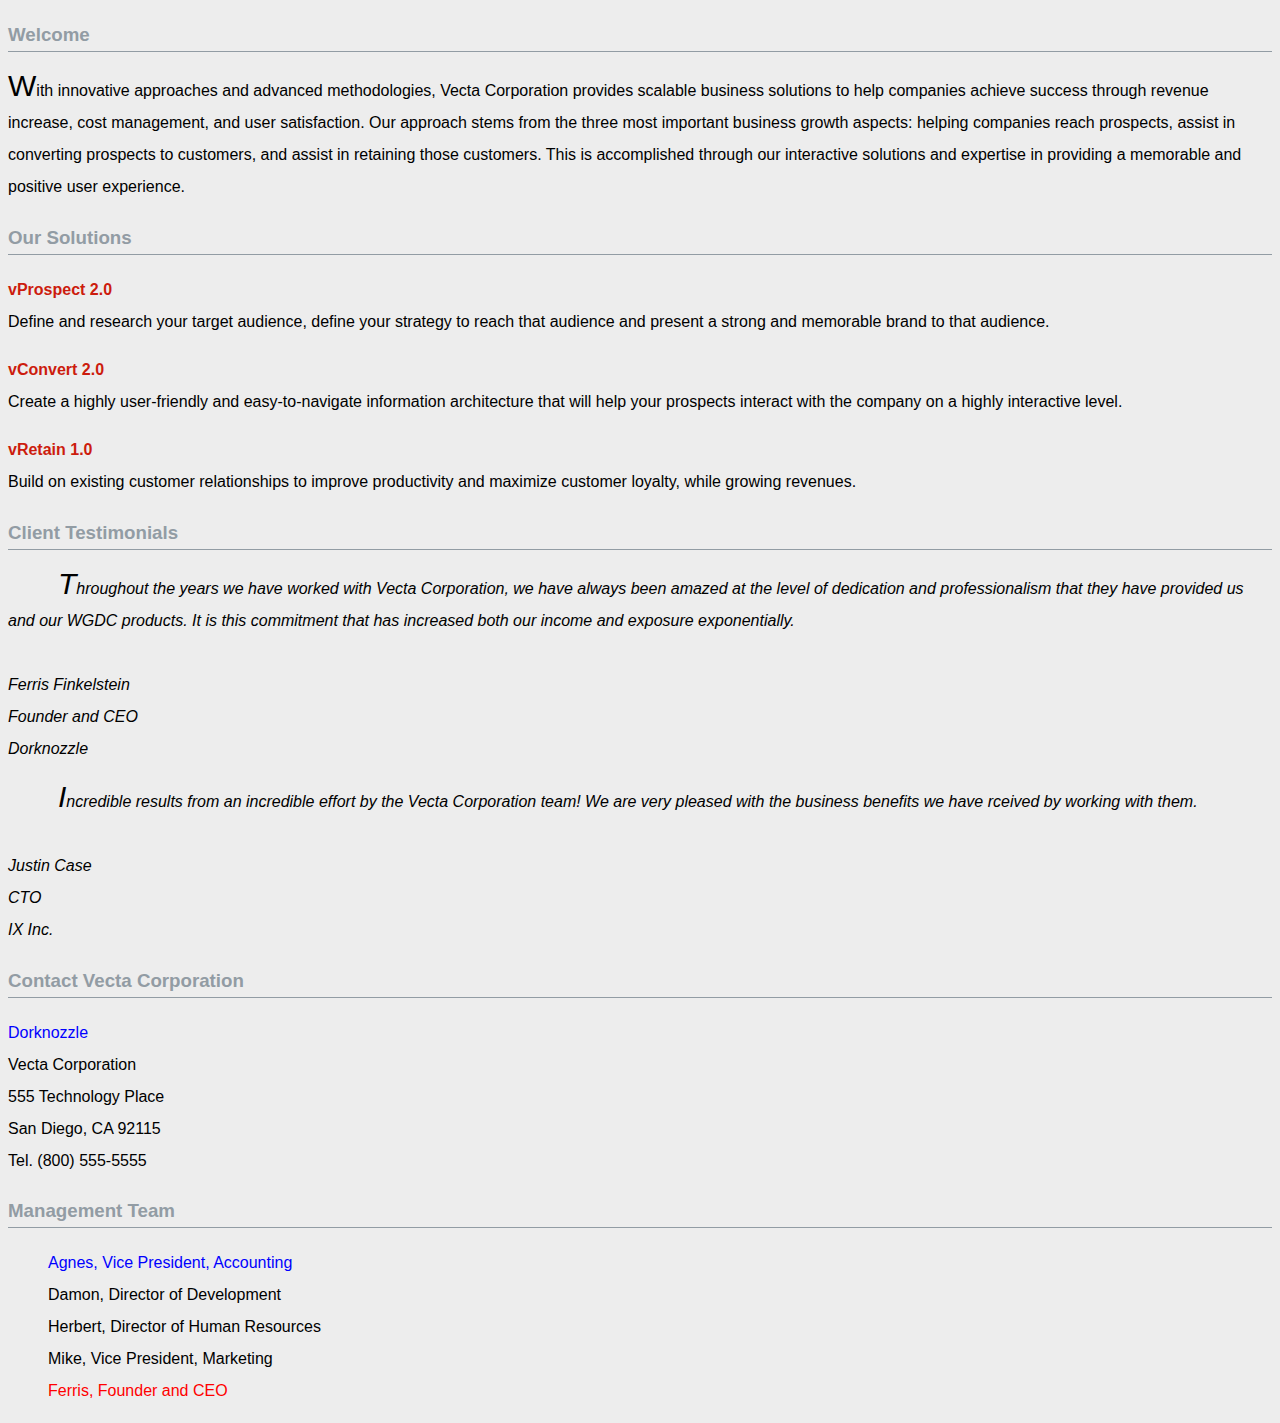
<file: assignment3/beginning/part1/index.html>
<!doctype html>
<html lang="en">
<head>
<meta charset="utf-8">
<title>Welcome to Vecta Corp.</title>
 <link rel="stylesheet" type="text/css" href="styles/styles.css">
</head>

<body>
<h3>Welcome</h3>

<p>With innovative approaches and advanced methodologies, Vecta Corporation provides scalable business solutions to help companies achieve success through revenue increase, cost management, and user satisfaction. Our approach stems from the three most important business growth aspects: helping companies reach prospects, assist in converting prospects to customers, and assist in retaining those customers. This is accomplished through our interactive solutions and expertise in providing a memorable and positive user experience.</p>

<h3>Our Solutions</h3>

<p><b class="solution">vProspect 2.0</b><br>
Define and research your target audience, define your strategy to reach that audience and present a strong and memorable brand to that audience.</p>

<p><b class="solution">vConvert 2.0</b><br>
Create a highly user-friendly and easy-to-navigate information architecture that will help your prospects interact with the company on a highly interactive level.</p>

<p><b class="solution">vRetain 1.0</b><br>
Build on existing customer relationships to improve productivity and maximize customer loyalty, while growing revenues.</p>

<h3>Client Testimonials</h3>

<div id="testimonial1">
<p>Throughout the years we have worked with Vecta Corporation, we have always been amazed at the level of dedication and professionalism that they have provided us and our WGDC products. It is this commitment that has increased both our income and exposure exponentially.<br><br>
Ferris Finkelstein<br>
Founder and CEO<br>
Dorknozzle</p></div>

<div id="testimonial2">
<p>Incredible results from an incredible effort by the Vecta Corporation team! We are very pleased with the business benefits we have rceived by working with them.<br><br>
Justin Case<br>
CTO<br>
IX Inc.</p></div>

<h3>Contact Vecta Corporation</h3>

<p><a href="http://www.dorknozzle.com">Dorknozzle</a> <br>
    Vecta Corporation<br>
555 Technology Place<br>
San Diego, CA 92115<br>
Tel. (800) 555-5555</p>

<h3>Management Team</h3>

<ul id="management-team">
    <li>Agnes, Vice President, Accounting</li>
    <li>Damon, Director of Development</li>
    <li>Herbert, Director of Human Resources</li>
    <li>Mike, Vice President, Marketing</li>
    <li>Ferris, Founder and CEO</li>
</ul>
</body>
</html>
</file>
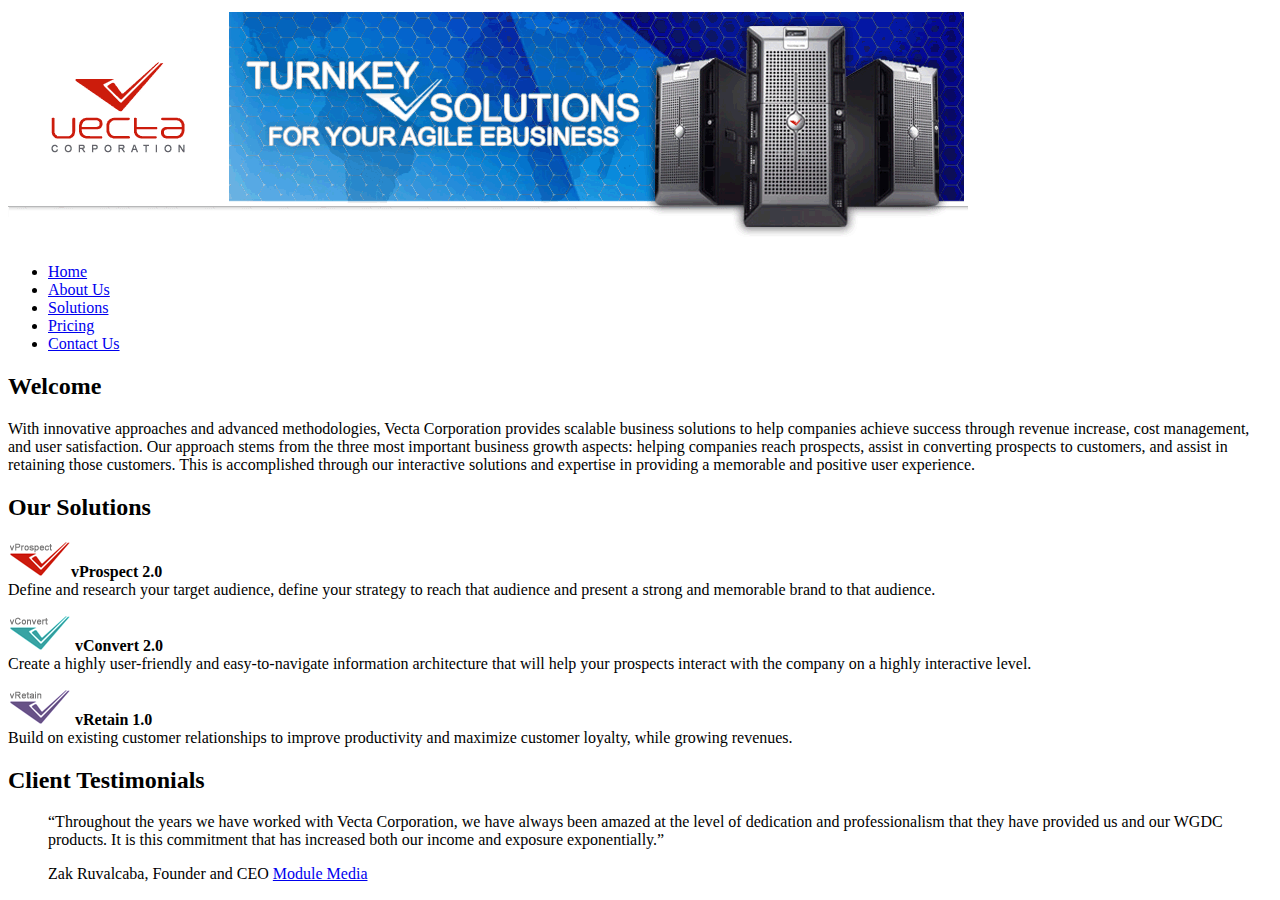
<file: assignment3/beginning/part2/vectacorp/index.html>
<!doctype html>
<html lang="en">
<head>
	<meta charset="utf-8">
	<title>Welcome to Vecta Corporation</title>
    <link rel="stylesheet" type="text/css" href="C:\Users\asus\Desktop\assignment3\beginning\part2\vectacorp\styles\styles.css">
</head>

<body>
<img src="images/header.gif" alt="">
<ul>
    <li><a href="index.html">Home</a></li>
    <li><a href="aboutus.html">About Us</a></li>
    <li><a href="solutions.html">Solutions</a></li>
    <li><a href="pricing.html">Pricing</a></li>
    <li><a href="contactus.html">Contact Us</a></li>
</ul>
<h2>Welcome</h2>
<p>With innovative approaches and advanced methodologies, Vecta Corporation provides scalable business solutions to help companies achieve success through revenue increase, cost management, and user satisfaction. Our approach stems from the three most important business growth aspects: helping companies reach prospects, assist in converting prospects to customers, and assist in retaining those customers. This is accomplished through our interactive solutions and expertise in providing a memorable and positive user experience.</p>
<h2>Our Solutions</h2>
<p><img src="images/logo_vprospect.gif" width="63" height="36" alt=""><b>vProspect 2.0</b><br>
Define and research your target audience, define your strategy to reach that audience and present a strong and memorable brand to that audience.</p>
<p><img src="images/logo_vconvert.gif" width="63" height="36" alt=""> <b>vConvert 2.0</b></b><br>
Create a highly user-friendly and easy-to-navigate information architecture that will help your prospects interact with the company on a highly interactive level.</p>
<p><img src="images/logo_vretain.gif" width="63" height="36" alt=""> <b>vRetain 1.0</b><br>
Build on existing customer relationships to improve productivity and maximize customer loyalty, while growing revenues.</p>
<h2>Client Testimonials</h2>
<blockquote><q>Throughout the years we have worked with Vecta Corporation, we have always been amazed at the level of dedication and professionalism that they have provided us and our WGDC products. It is this commitment that has increased both our income and exposure exponentially.</q></blockquote>
<blockquote>Zak Ruvalcaba, Founder and CEO <a href="http://www.modulemedia.com" target="_blank">Module Media</a></blockquote>
</body>
</html>
</file>
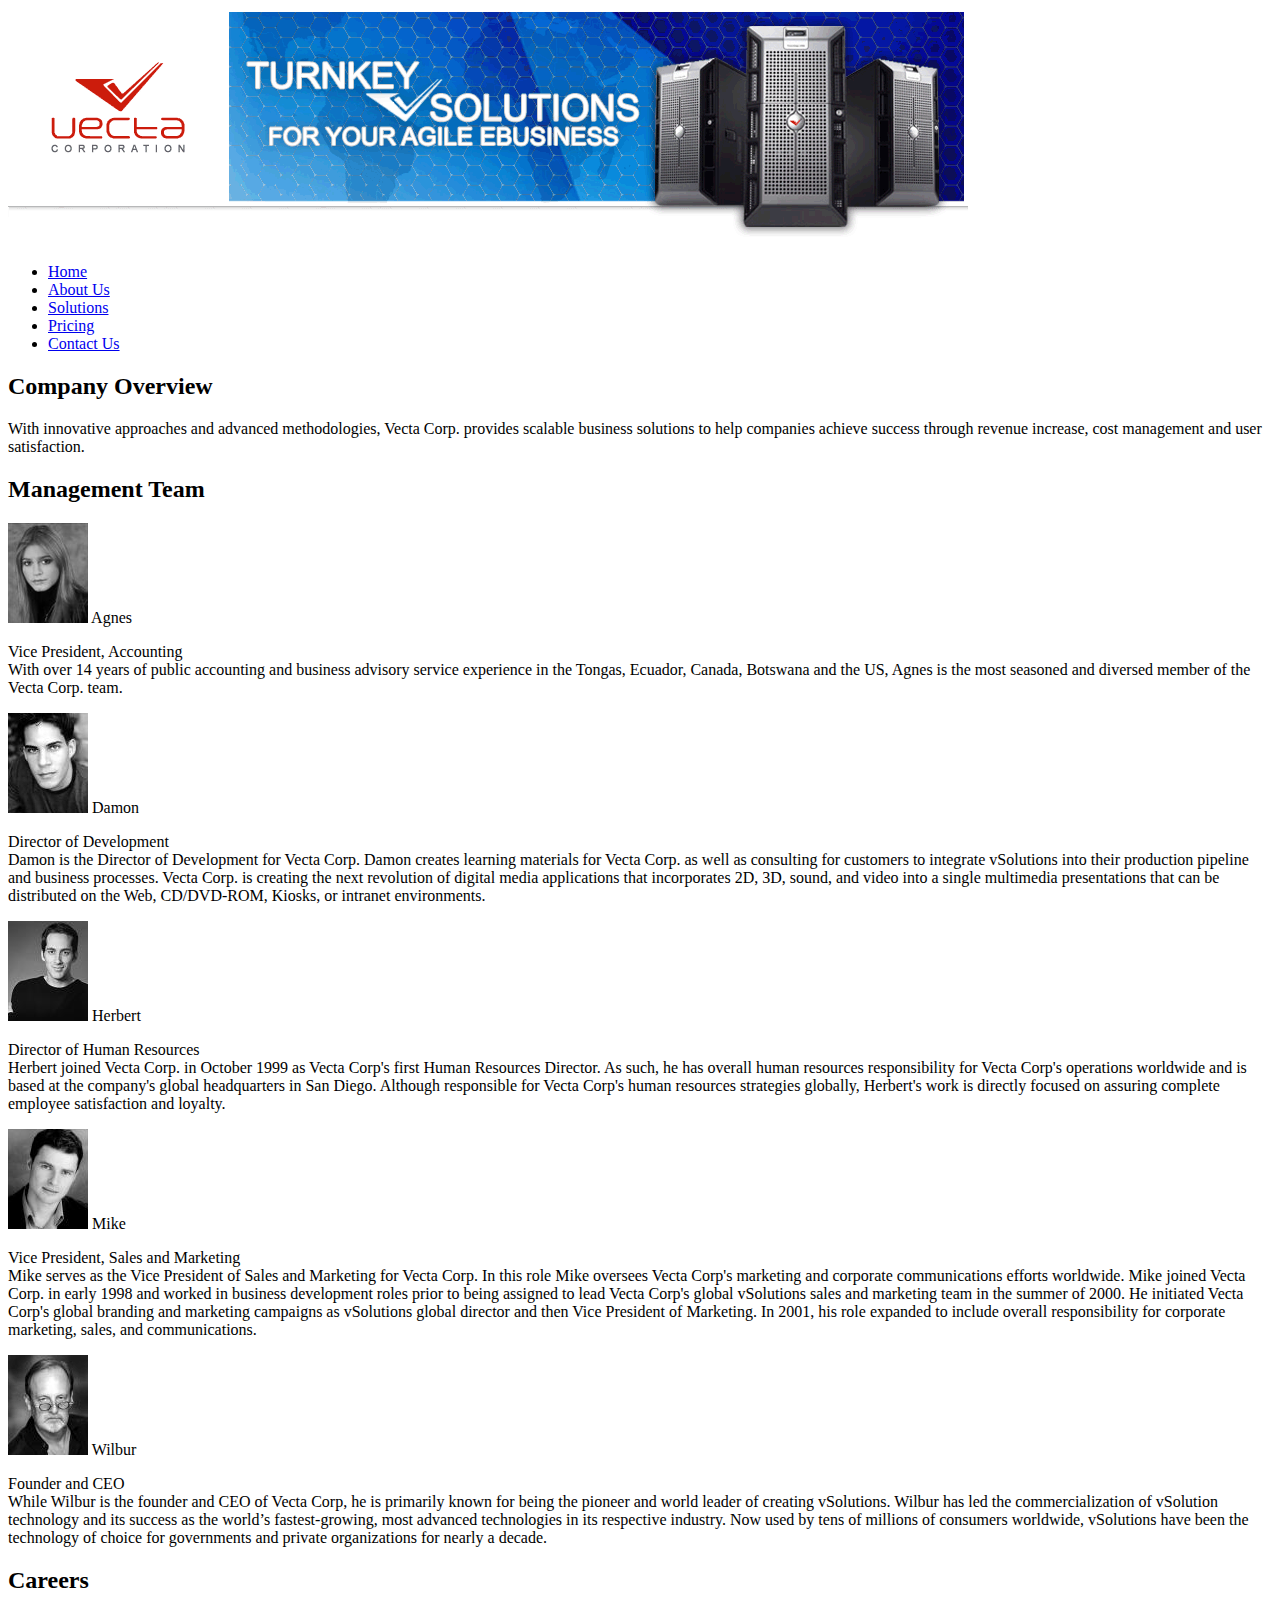
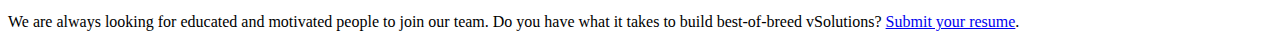
<file: assignment3/beginning/part2/vectacorp/aboutus.html>
<!doctype html>
<html lang="en">
<head>
	<meta charset="utf-8">
	<title>About Vecta Corporation</title>
    <link rel="stylesheet" type="text/css" href="C:\Users\asus\Desktop\assignment3\beginning\part2\vectacorp\styles\styles.css">
</head>

<body>
<img src="images/header.gif" alt="">
<ul>
    <li><a href="index.html">Home</a></li>
    <li><a href="aboutus.html">About Us</a></li>
    <li><a href="solutions.html">Solutions</a></li>
    <li><a href="pricing.html">Pricing</a></li>
    <li><a href="contactus.html">Contact Us</a></li>
</ul>
<h2>Company Overview</h2>
<p>With innovative approaches and advanced methodologies, Vecta Corp. provides scalable business solutions to help companies achieve success through revenue increase, cost management and user satisfaction.</p>
<h2>Management Team</h2>
<section class="bio">
    <img src="images/head_agnes.gif" width="80" height="100" alt="Agnes"> Agnes<br>
    <p>Vice President, Accounting<br>
    With over 14 years of public accounting and business advisory service experience in the Tongas, Ecuador, Canada, Botswana and the US, Agnes is the most seasoned and diversed member of the Vecta Corp. team.</p>
</section>
<section class="bio">
    <img src="images/head_damon.gif" width="80" height="100" alt="Damon"> Damon<br>
    <p>Director of Development<br>
    Damon is the Director of Development for Vecta Corp. Damon creates learning materials for Vecta Corp. as well as consulting for customers to integrate vSolutions into their production pipeline and business processes. Vecta Corp. is creating the next revolution of digital media applications that incorporates 2D, 3D, sound, and video into a single multimedia presentations that can be distributed on the Web, CD/DVD-ROM, Kiosks, or intranet environments.</p>
</section>
<section class="bio">
    <img src="images/head_herbert.gif" width="80" height="100" alt=""> Herbert<br>
    <p>Director of Human Resources<br>
    Herbert joined Vecta Corp. in October 1999 as Vecta Corp's first Human Resources Director. As such, he has overall human resources responsibility for Vecta Corp's operations worldwide and is based at the company's global headquarters in San Diego. Although responsible for Vecta Corp's human resources strategies globally, Herbert's work is directly focused on assuring complete employee satisfaction and loyalty.</p>
</section>
<section class="bio">
    <img src="images/head_mike.gif" width="80" height="100" alt="Mike"> Mike<br>
    <p>Vice President, Sales and Marketing<br>
    Mike serves as the Vice President of Sales and Marketing for Vecta Corp. In this role Mike oversees Vecta Corp's marketing and corporate communications efforts worldwide. Mike joined Vecta Corp. in early 1998 and worked in business development roles prior to being assigned to lead Vecta Corp's global vSolutions sales and marketing team in the summer of 2000. He initiated Vecta Corp's global branding and marketing campaigns as vSolutions global director and then Vice President of Marketing. In 2001, his role expanded to include overall responsibility for corporate marketing, sales, and communications.</p>
</section>
<section class="bio">
   <img src="images/head_wilbur.gif" width="80" height="100" alt="Wilbur"> Wilbur<br>
    <p>Founder and CEO<br>
    While Wilbur is the founder and CEO of Vecta Corp, he is primarily known for being the pioneer and world leader of creating vSolutions. Wilbur has led the commercialization of vSolution technology and its success as the world’s fastest-growing, most advanced technologies in its respective industry. Now used by tens of millions of consumers worldwide, vSolutions have been the technology of choice for governments and private organizations for nearly a decade.</p>
</section>
<h2>Careers</h2>
<p>We are always looking for educated and motivated people to join our team. Do you have what it takes to build best-of-breed vSolutions? <a href="mailto:hr@vectacorp.com?subject=MY RESUME&cc=herbert@vectacorp.com">Submit your resume</a>.</p>
</body>
</html>
</file>
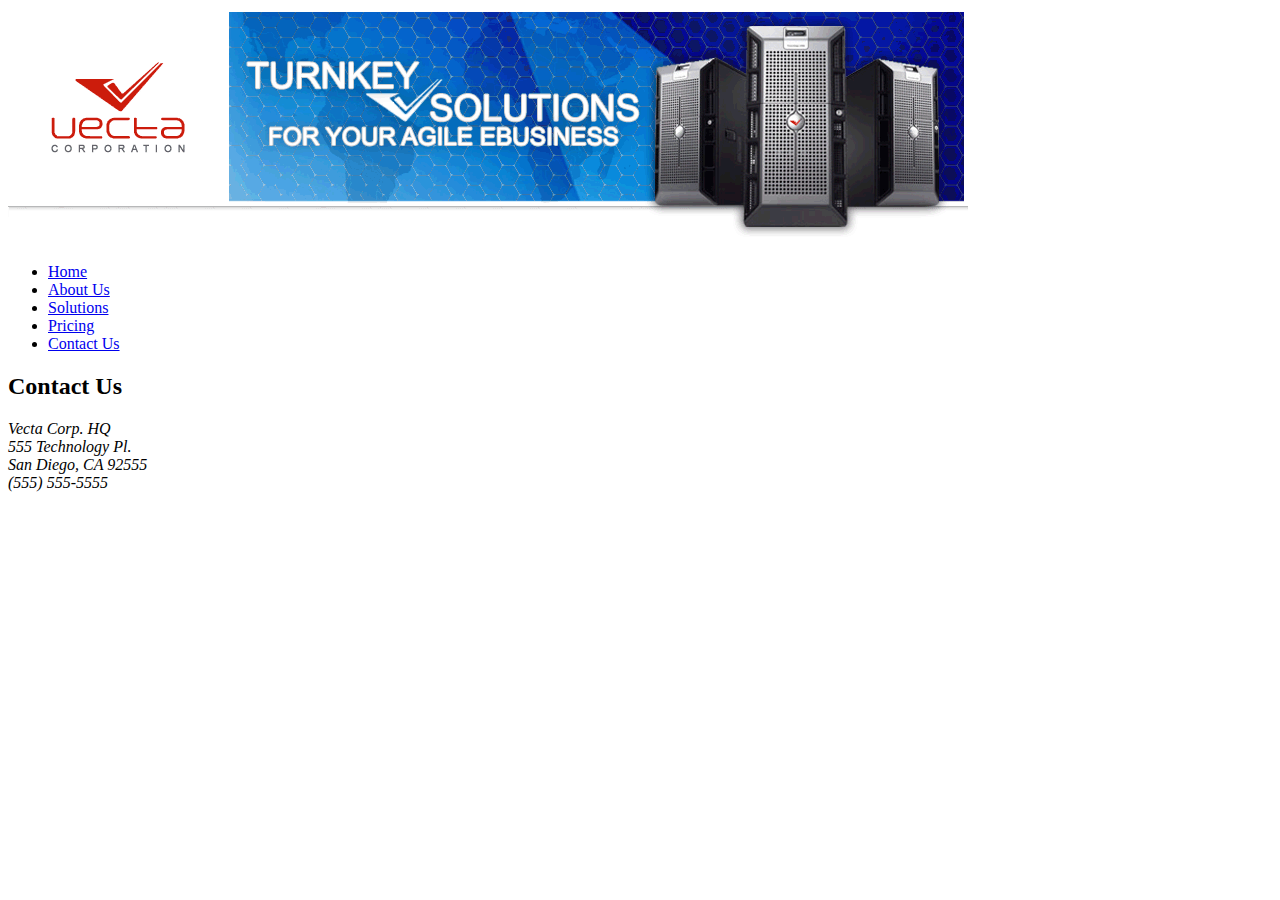
<file: assignment3/beginning/part2/vectacorp/contactus.html>
<!doctype html>
<html lang="en">
<head>
	<meta charset="utf-8">
	<title>Contact Vecta Corporation</title>
    <link rel="stylesheet" type="text/css" href="C:\Users\asus\Desktop\assignment3\beginning\part2\vectacorp\styles\styles.css">
</head>

<body>
<img src="images/header.gif" alt="">
<ul>
    <li><a href="index.html">Home</a></li>
    <li><a href="aboutus.html">About Us</a></li>
    <li><a href="solutions.html">Solutions</a></li>
    <li><a href="pricing.html">Pricing</a></li>
    <li><a href="contactus.html">Contact Us</a></li>
</ul>
<h2>Contact Us</h2>
<address>
    Vecta Corp. HQ<br>
    555 Technology Pl.<br>
    San Diego, CA 92555<br>
    (555) 555-5555
</address>
</body>
</html>
</file>
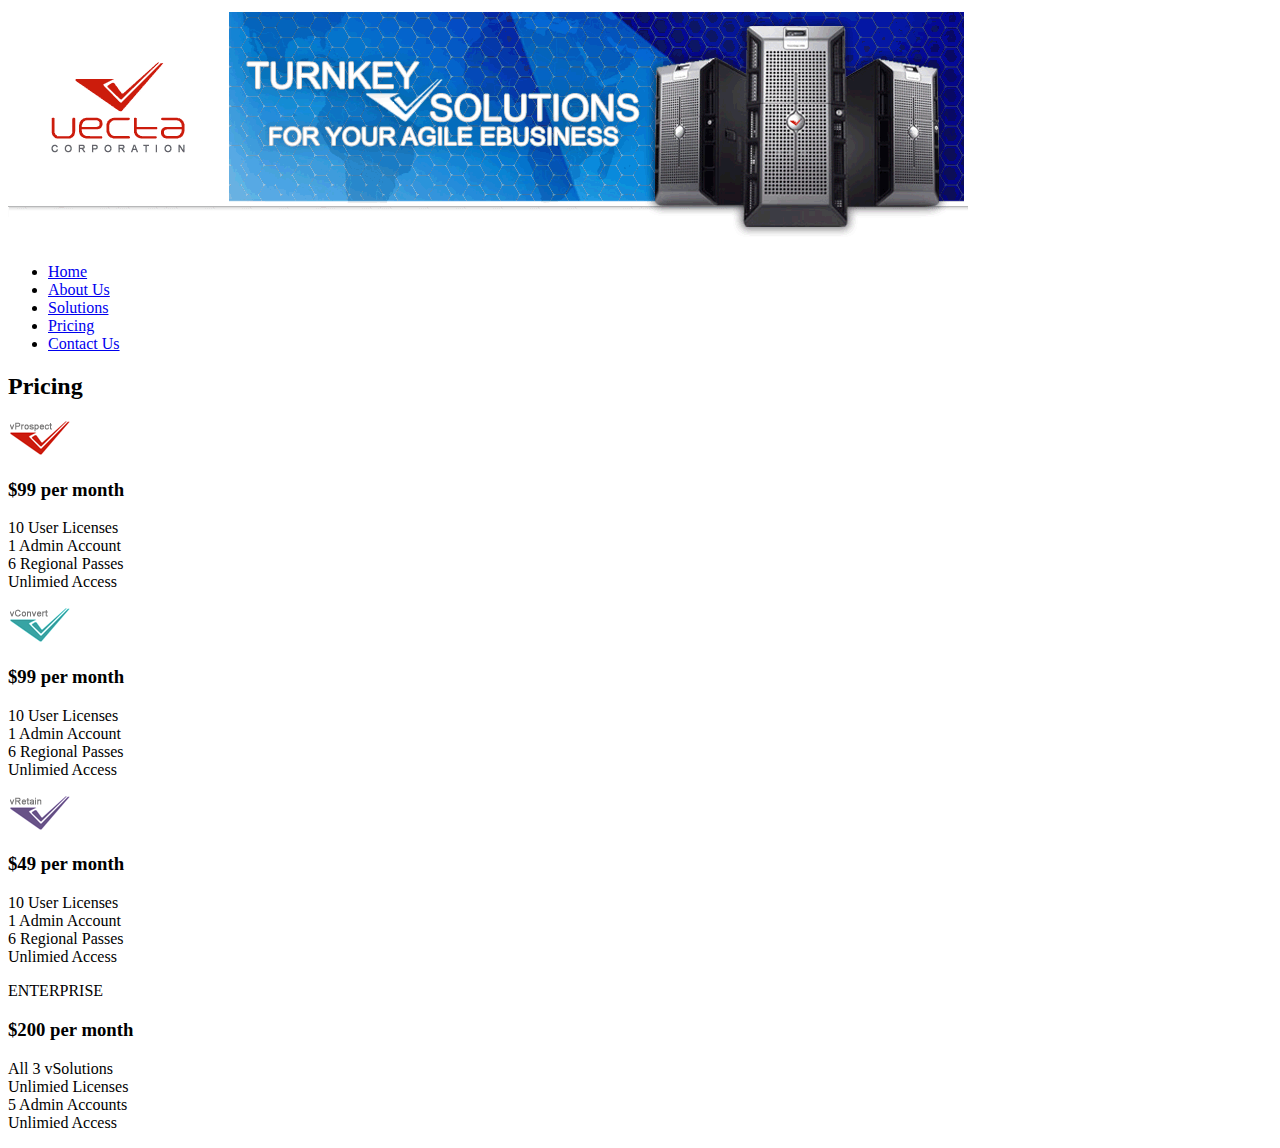
<file: assignment3/beginning/part2/vectacorp/pricing.html>
<!doctype html>
<html lang="en">
<head>
	<meta charset="utf-8">
	<title>Vecta Corporation Pricing Guide</title>
    <link rel="stylesheet" type="text/css" href="C:\Users\asus\Desktop\assignment3\beginning\part2\vectacorp\styles\styles.css">
</head>

<body>
<img src="images/header.gif" alt="">
<ul>
    <li><a href="index.html">Home</a></li>
    <li><a href="aboutus.html">About Us</a></li>
    <li><a href="solutions.html">Solutions</a></li>
    <li><a href="pricing.html">Pricing</a></li>
    <li><a href="contactus.html">Contact Us</a></li>
</ul>
<h2>Pricing</h2>
<section class="pricing">

    <div>
    <img src="images/logo_vprospect.gif" width="63" height="36" alt="vProspect 2.0">
    <h3>$99 per month</h3>
    <p>10 User Licenses<br>
    1 Admin Account<br>
    6 Regional Passes<br>
    Unlimied Access</p>
    </div>

    <div>
    <img src="images/logo_vconvert.gif" width="63" height="36" alt="vConvert 2.0">
    <h3>$99 per month</h3>
    <p>10 User Licenses<br>
    1 Admin Account<br>
    6 Regional Passes<br>
    Unlimied Access</p>
    </div>

    <div>
    <img src="images/logo_vretain.gif" width="63" height="36" alt="vRetain 1.0">
    <h3>$49 per month</h3>
    <p>10 User Licenses<br>
    1 Admin Account<br>
    6 Regional Passes<br>
    Unlimied Access</p>
    </div>

    <div>
    ENTERPRISE
    <h3>$200 per month</h3>
    <p>All 3 vSolutions<br>
    Unlimied Licenses<br>
    5 Admin Accounts<br>
    Unlimied Access</p>
    </div>

</section>
</body>
</html>
</file>
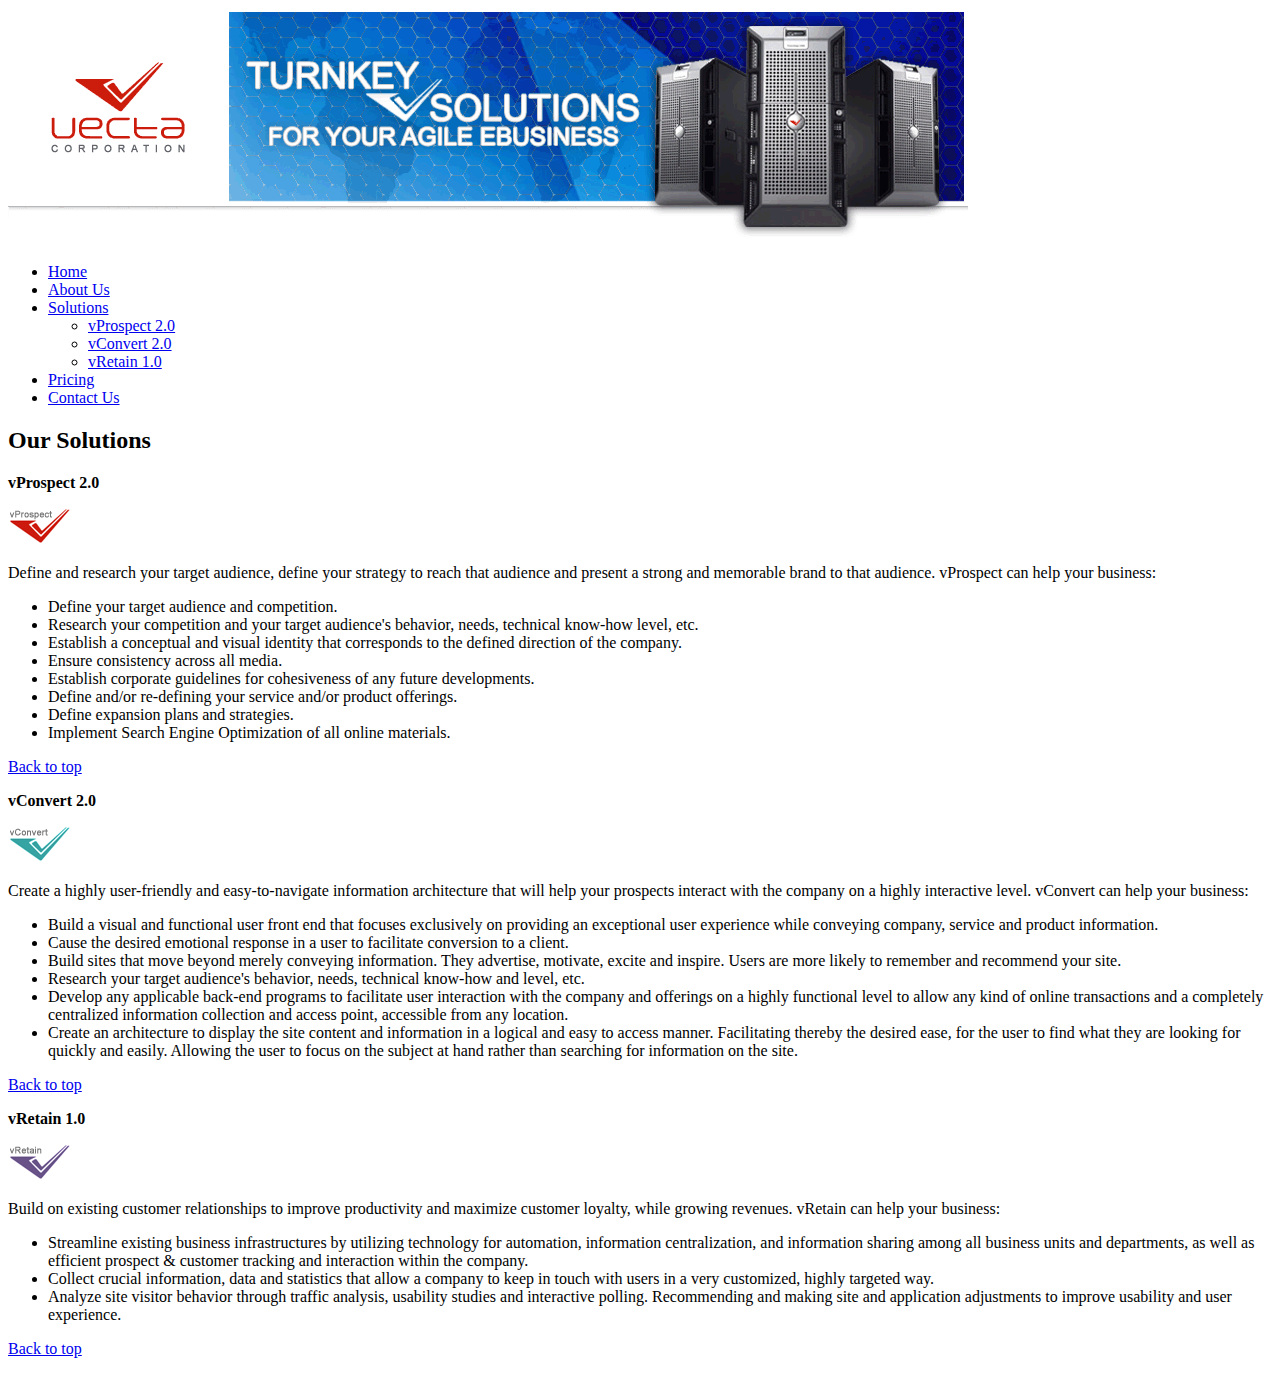
<file: assignment3/beginning/part2/vectacorp/solutions.html>
<!doctype html>
<html lang="en">
<head>
	<meta charset="utf-8">
	<title>Vecta Corporation's Products and Solutions</title>
    <style>
        #vprospect,
        #vconvert,
        #vretain {
            font-weight: bold;
        }
    </style>
    
    <link rel="stylesheet" type="text/css" href="C:\Users\asus\Desktop\assignment3\beginning\part2\vectacorp\styles\styles.css">
</head>

<body>
<img src="images/header.gif" alt="">
<ul>
    <li><a href="index.html">Home</a></li>
    <li><a href="aboutus.html">About Us</a></li>
    <li><a href="solutions.html">Solutions</a>
            <ul>
                 <li><a href="#vprospect">vProspect 2.0</a></li>
                 <li><a href="#vconvert">vConvert 2.0</a></li>
                 <li><a href="#vretain">vRetain 1.0</a></li>
            </ul></li>
    <li><a href="pricing.html">Pricing</a></li>
    <li><a href="contactus.html">Contact Us</a></li>
</ul>
<h2 id="top">Our Solutions</h2>
<p id="vprospect">vProspect 2.0</p>
<p><img src="images/logo_vprospect.gif" width="63" height="36" alt=""></p>
<p>Define and research your target audience, define your strategy to reach that audience and present a strong and memorable brand to that audience. vProspect can help your business:</p>
<ul>
    <li>Define your target audience and competition.</li>
    <li>Research your competition and your target audience's behavior, needs, technical know-how level, etc.</li>
    <li>Establish a conceptual and visual identity that corresponds to the defined direction of the company.</li>
    <li>Ensure consistency across all media.</li>
    <li>Establish corporate guidelines for cohesiveness of any future developments.</li>
    <li>Define and/or re-defining your service and/or product offerings.</li>
    <li>Define expansion plans and strategies.</li>
    <li>Implement Search Engine Optimization of all online materials.</li>
</ul>
<p><a href="#top">Back to top</a></p>
<p id="vconvert">vConvert 2.0</p>
<p><img src="images/logo_vconvert.gif" width="63" height="36" alt=""></p>
<p>Create a highly user-friendly and easy-to-navigate information architecture that will help your prospects interact with the company on a highly interactive level. vConvert can help your business:</p>
<ul>
    <li>Build a visual and functional user front end that focuses exclusively on providing an exceptional user experience while conveying company, service and product information.</li>
    <li>Cause the desired emotional response in a user to facilitate conversion to a client.</li>
    <li>Build sites that move beyond merely conveying information. They advertise, motivate, excite and inspire. Users are more likely to remember and recommend your site.</li>
    <li>Research your target audience's behavior, needs, technical know-how and level, etc.</li>
    <li>Develop any applicable back-end programs to facilitate user interaction with the company and offerings on a highly functional level to allow any kind of online transactions and a completely centralized information collection and access point, accessible from any location.</li>
    <li>Create an architecture to display the site content and information in a logical and easy to access manner. Facilitating thereby the desired ease, for the user to find what they are looking for quickly and easily. Allowing the user to focus on the subject at hand rather than searching for information on the site.</li>
</ul>
<p><a href="#top">Back to top</a></p>
<p id="vretain">vRetain 1.0</p>
<p><img src="images/logo_vretain.gif" width="63" height="36" alt=""></p>
<p>Build on existing customer relationships to improve productivity and maximize customer loyalty, while growing revenues. vRetain can help your business:</p>
<ul>
    <li>Streamline existing business infrastructures by utilizing technology for automation, information centralization, and information sharing among all business units and departments, as well as efficient prospect &amp; customer tracking and interaction within the company. </li>
    <li>Collect crucial information, data and statistics that allow a company to keep in touch with users in a very customized, highly targeted way.</li>
    <li>Analyze site visitor behavior through traffic analysis, usability studies and interactive polling. Recommending and making site and application adjustments to improve usability and user experience.</li>
</ul>
<p><a href="#top">Back to top</a></p>
</body>
</html>
</file>
<file: assignment3/beginning/part1/styles/styles.css>
h1, h2, h3, h4, h5, h6 {
    color: #929CA4; /* Change the color */
    border-bottom: 1px solid #929CA4; /* Add a border underneath */
}

p:first-of-type::first-letter {
    font-size: 30px;
}


.solution {
    color: #CC1C0D; /* Text color */
    font-weight: bold; /* Bold text */
}


#testimonial1 p, #testimonial2 p {
    font-style: italic; /* Italicize text */
    text-indent: 50px; /* Indent text */
    margin-left: 0; /* Remove any additional margin */
}


body {
    font-family: Arial, Helvetica, sans-serif;
    font-size: 1em;
    line-height: 2em;
    background-color: #EDEDED;
}

a[href="http://www.dorknozzle.com"] {
    /* Set unvisited, visited, active, and hover states */
    color: #0000FF; /* Unvisited (blue) */
    text-decoration: none; /* Remove underline */
}
a[href="http://www.dorknozzle.com"]:visited {
    color: #800080; /* Visited (purple) */
}
a[href="http://www.dorknozzle.com"]:active {
    color: #FF0000; /* Active (red) */
}
a[href="http://www.dorknozzle.com"]:hover {
    color: #008000; /* Hover (green) */
    text-decoration: underline; /* Underline on hover */
}

ul#management-team {
    list-style-type: none;
}

ul#management-team li:first-child {
    color: blue;
}

ul#management-team li:last-child {
    color: red;
}
</file>
